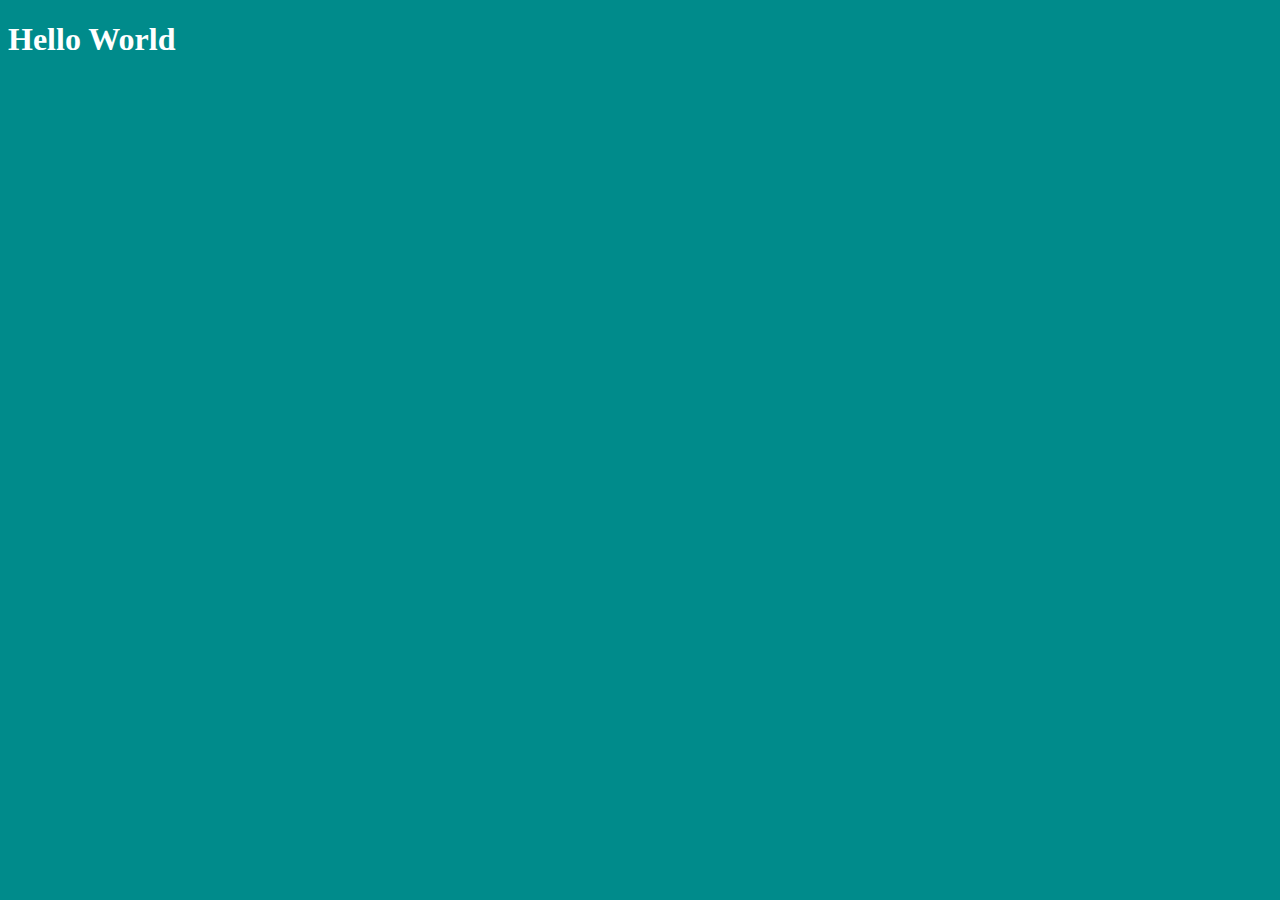
<file: 02AppIcon/index.html>
<!DOCTYPE html>
<html lang="en">
  <head>
    <meta charset="UTF-8" />
    <meta name="viewport" content="width=device-width, initial-scale=1.0" />
    <meta http-equiv="X-UA-Compatible" content="ie=edge" />
    <title>myApp</title>
    <link rel="stylesheet" href="style.css" />
    <link rel="manifest" href="/manifest.json" />
  </head>

  <body>
    <h1>Hello World</h1>

    <!-- Always link your app file at the end of body -->
    <script src="app.js" async></script>
  </body>
</html>
</file>
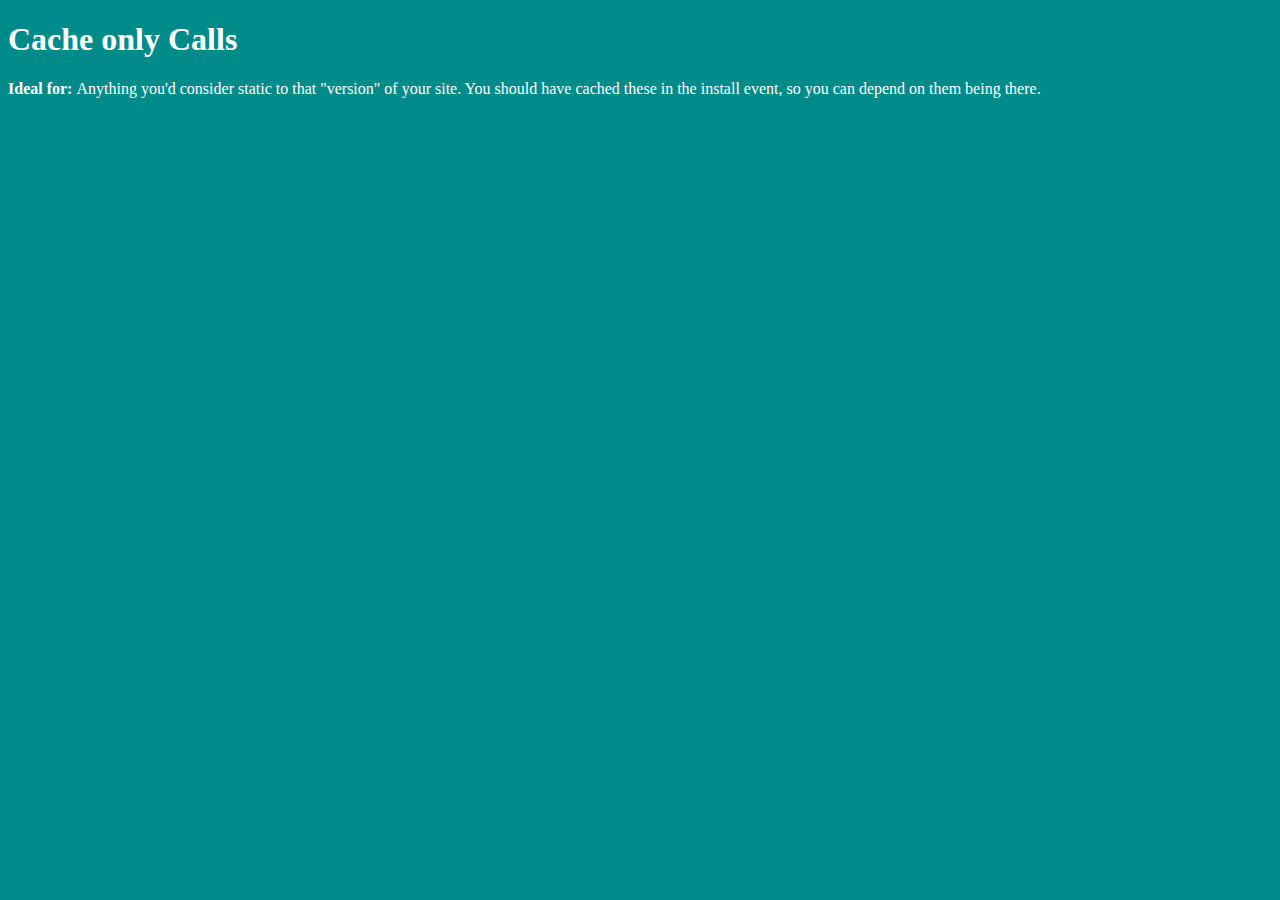
<file: 03CacheOnly/index.html>
<!DOCTYPE html>
<html lang="en">
  <head>
    <meta charset="UTF-8" />
    <meta name="viewport" content="width=device-width, initial-scale=1.0" />
    <meta http-equiv="X-UA-Compatible" content="ie=edge" />
    <title>myApp</title>
    <link rel="stylesheet" href="style.css" />
  </head>

  <body>
    <h1>Cache only Calls</h1>
    <p>
      <b>Ideal for: </b> Anything you'd consider static to that "version" of your site. 
      You should have cached these in the install event, so you can depend on them being there.
    </p>

    <!-- Always link your app file at the end of body -->
    <script src="app.js" async></script>
  </body>
</html>
</file>
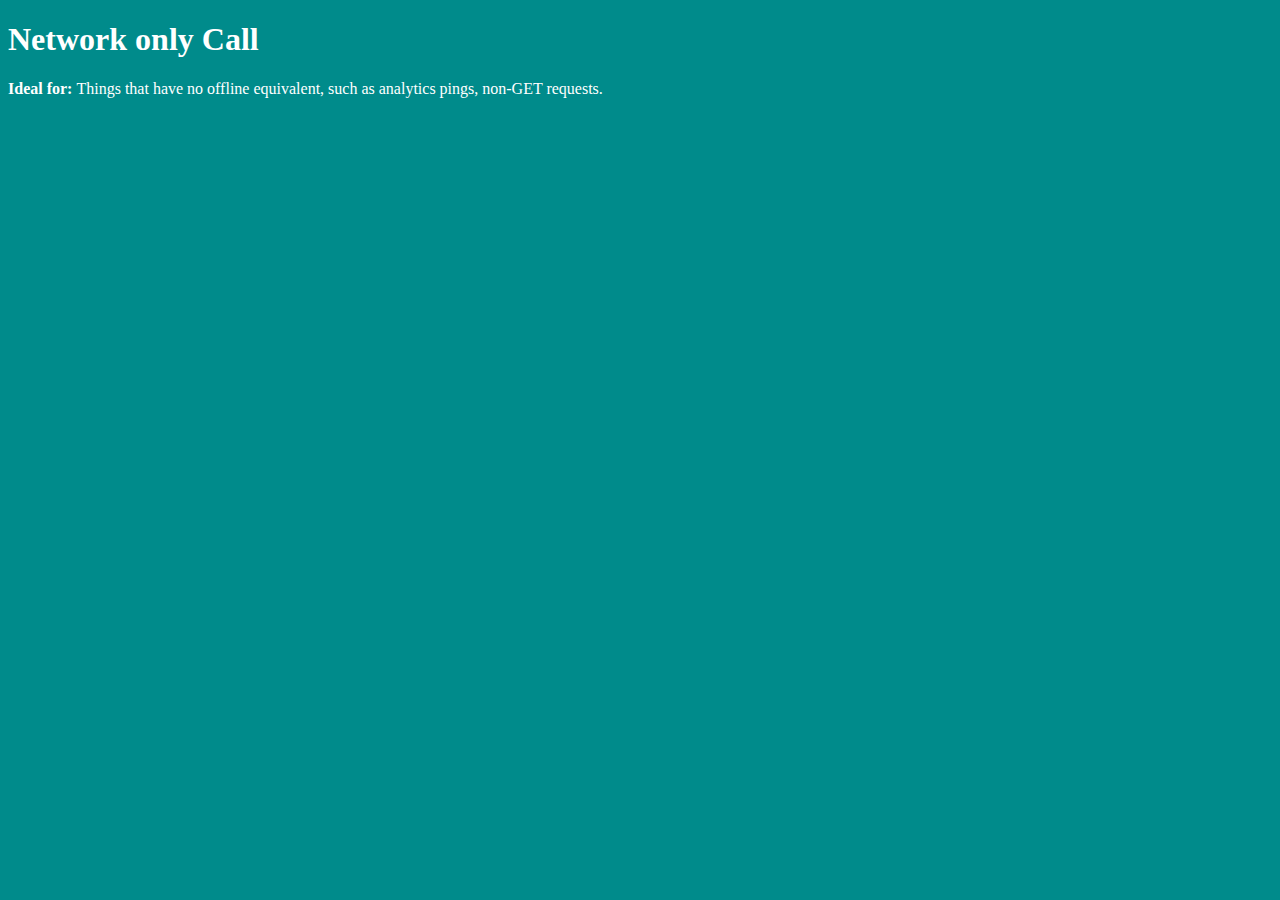
<file: 04NetworkOnly/index.html>
<!DOCTYPE html>
<html lang="en">
  <head>
    <meta charset="UTF-8" />
    <meta name="viewport" content="width=device-width, initial-scale=1.0" />
    <meta http-equiv="X-UA-Compatible" content="ie=edge" />
    <title>myApp</title>
    <link rel="stylesheet" href="style.css" />
  </head>

  <body>
    <h1>Network only Call</h1>
    <p>
      <b>Ideal for: </b> Things that have no offline equivalent, such as analytics pings, non-GET requests.
    </p>

    <!-- Always link your app file at the end of body -->
    <script src="app.js" async></script>
  </body>
</html>
</file>
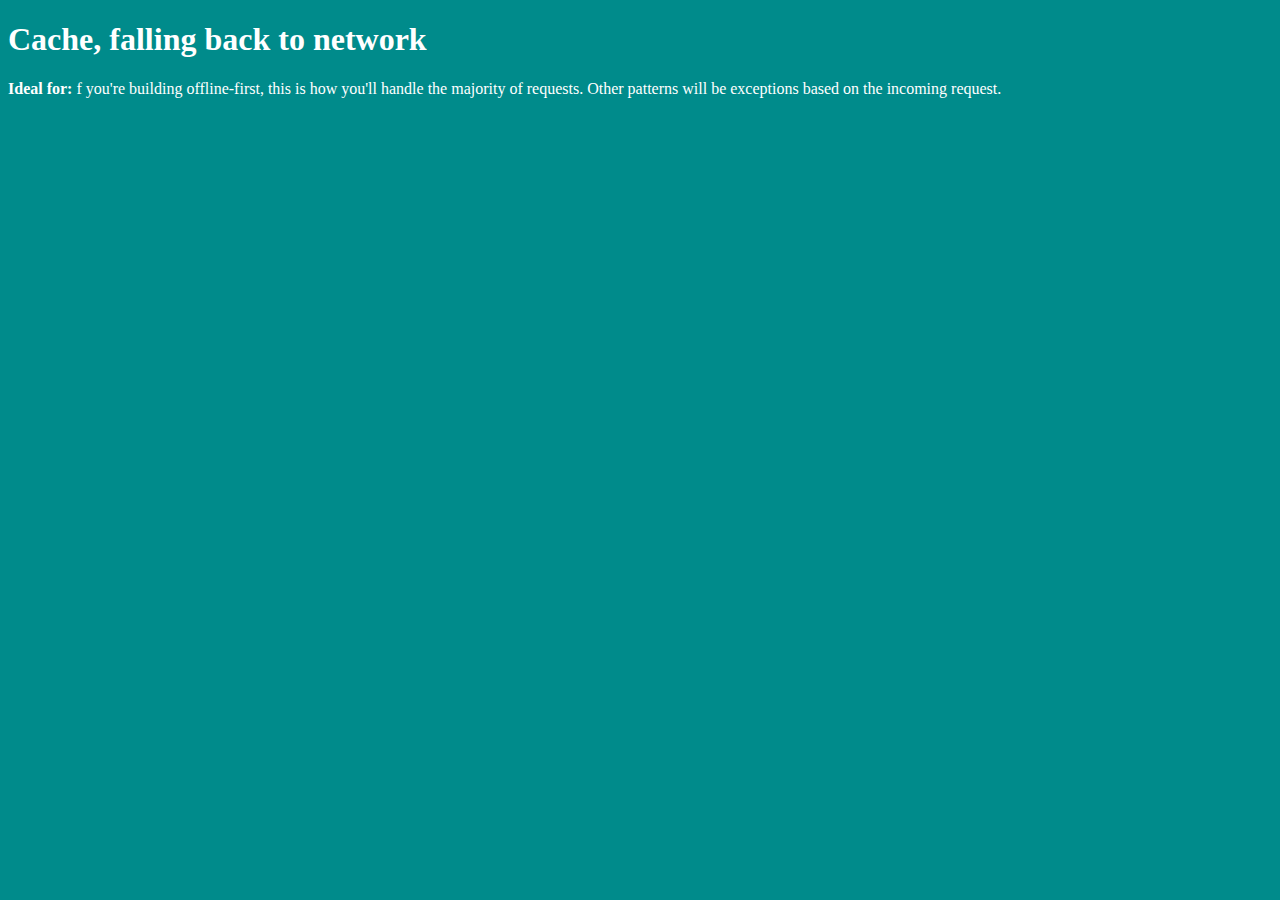
<file: 05Cache-Fallback-Network/index.html>
<!DOCTYPE html>
<html lang="en">
  <head>
    <meta charset="UTF-8" />
    <meta name="viewport" content="width=device-width, initial-scale=1.0" />
    <meta http-equiv="X-UA-Compatible" content="ie=edge" />
    <title>myApp</title>
    <link rel="stylesheet" href="style.css" />
  </head>

  <body>
    <h1>Cache, falling back to network</h1>
    <p>
      <b>Ideal for: </b> f you're building offline-first, this is how you'll handle the majority of requests. 
      Other patterns will be exceptions based on the incoming request.
    </p>

    <!-- Always link your app file at the end of body -->
    <script src="app.js" async></script>
  </body>
</html>
</file>
<file: 02AppIcon/style.css>
body {
    background-color: darkcyan;
    color: white;
}
</file>
<file: 03CacheOnly/style.css>
body {
    background-color: darkcyan;
    color: white;
}
</file>
<file: 04NetworkOnly/style.css>
body {
    background-color: darkcyan;
    color: white;
}
</file>
<file: 05Cache-Fallback-Network/style.css>
body {
    background-color: darkcyan;
    color: white;
}
</file>
